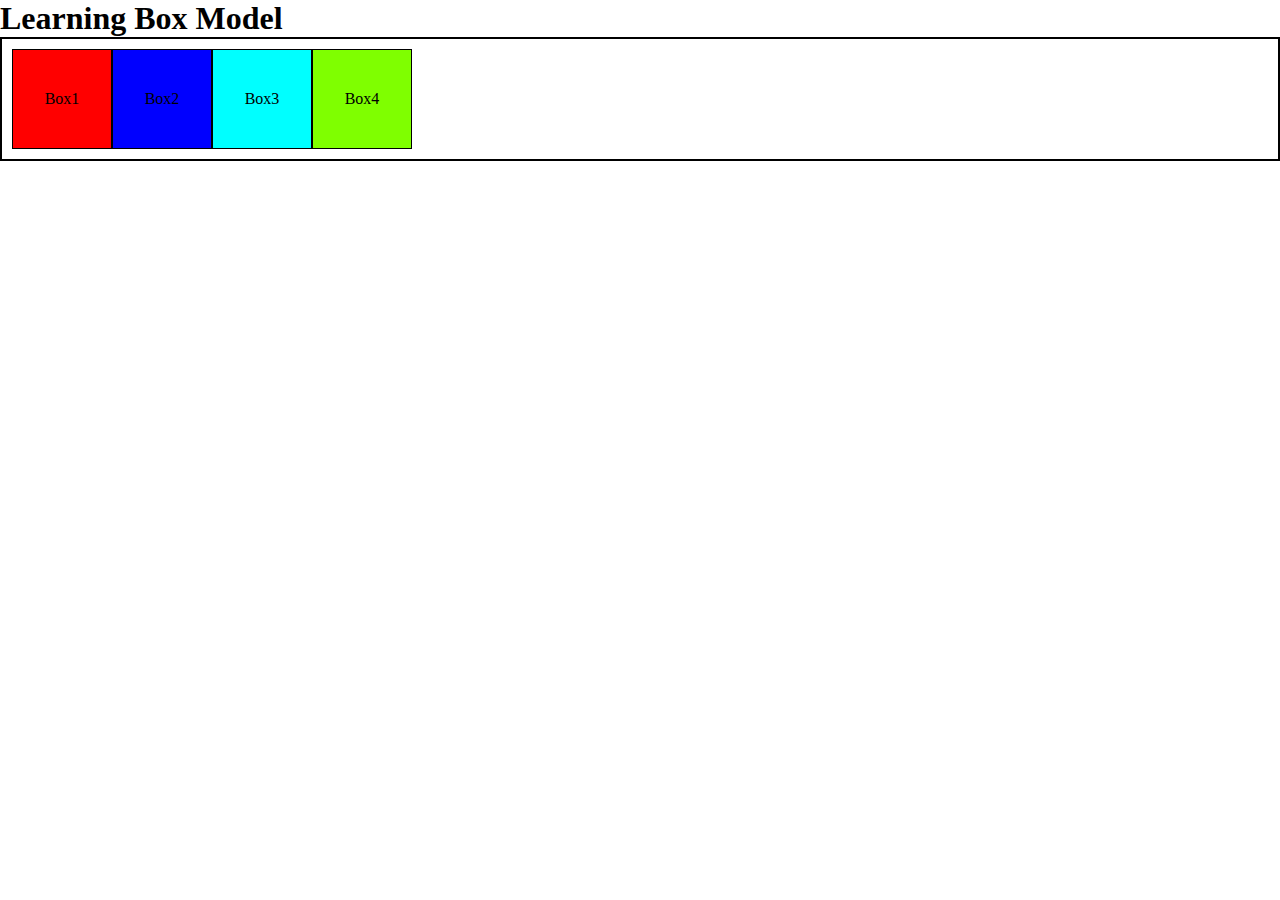
<file: CSS/Class-2/index.html>
<!DOCTYPE html>
<html lang="en">
  <head>
    <meta charset="UTF-8" />
    <meta name="viewport" content="width=device-width, initial-scale=1.0" />
    <link rel="stylesheet" href="./style.css" />
    <title>class-2</title>
  </head>
  <body>
    <h1 class="heading">Learning Box Model</h1>
    <div class="main_section">
      <div class="sub_main">
        <div class="box" id="box1">Box1</div>
        <div class="box" id="box2">Box2</div>
        <div class="box" id="box3">Box3</div>
        <div class="box" id="box4">Box4</div>
      </div>
    </div>
  </body>
</html>
</file>
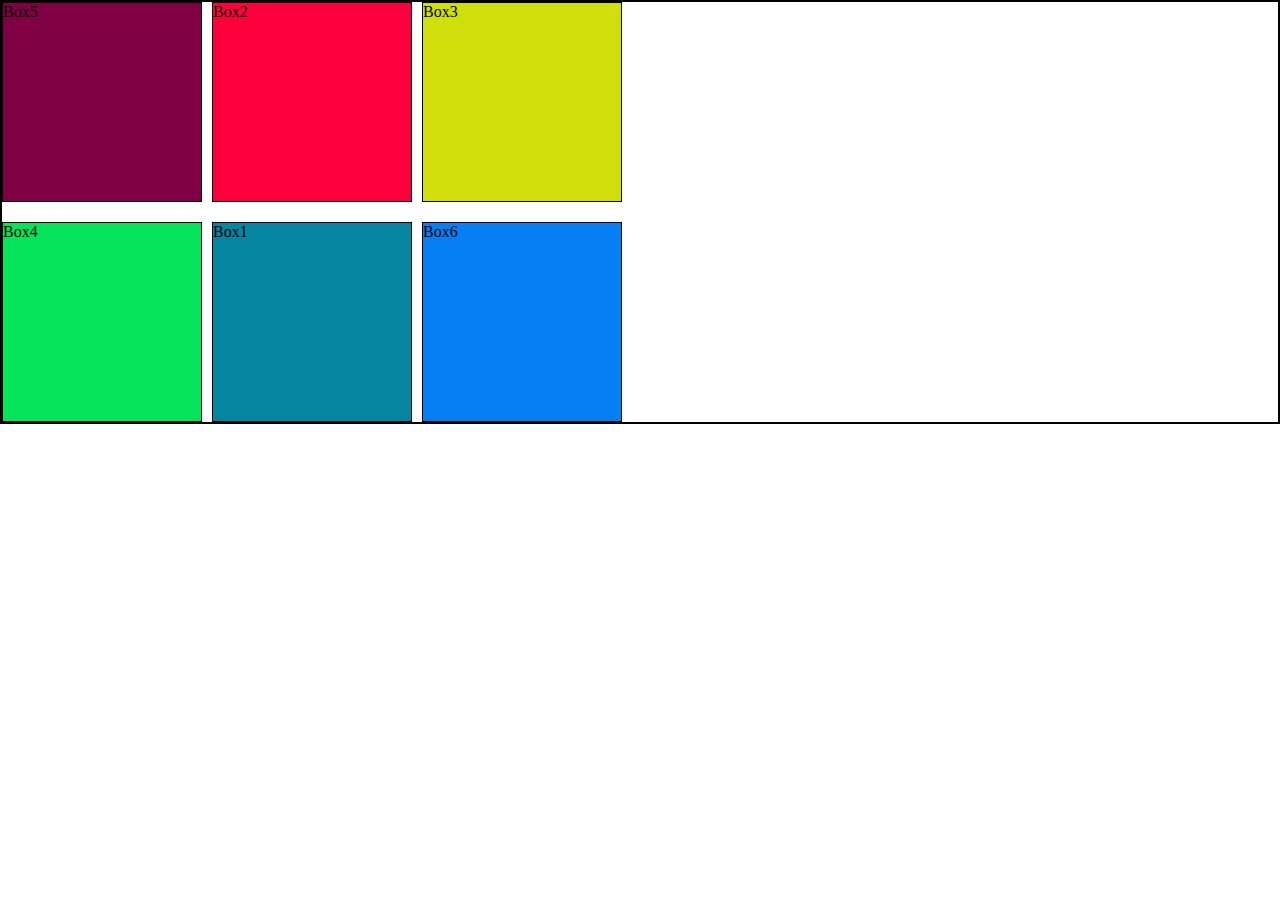
<file: CSS/Class-4/index.html>
<!DOCTYPE html>
<html lang="en">
  <head>
    <meta charset="UTF-8" />
    <meta name="viewport" content="width=device-width, initial-scale=1.0" />
    <link rel="stylesheet" href="style.css" />
    <title>CSS GRID</title>
  </head>
  <body>
    <div class="main_section">
      <div id="box1" class="box">Box1</div>
      <div id="box2" class="box">Box2</div>
      <div id="box3" class="box">Box3</div>
      <div id="box4" class="box">Box4</div>
      <div id="box5" class="box">Box5</div>
      <div id="box6" class="box">Box6</div>
    </div>
  </body>
</html>
</file>
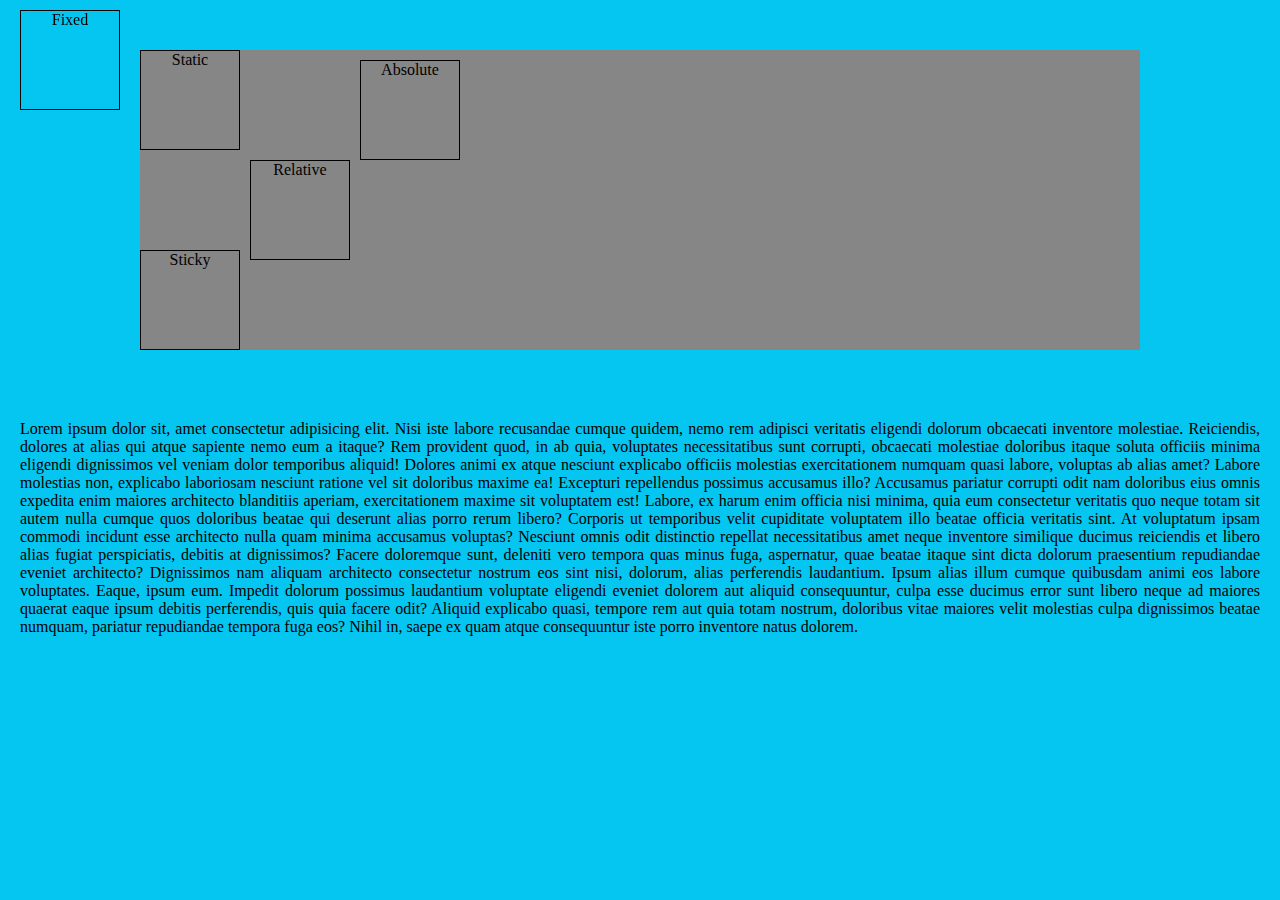
<file: CSS/Class-5/index.html>
<!DOCTYPE html>
<html lang="en">
  <head>
    <meta charset="UTF-8" />
    <meta name="viewport" content="width=device-width, initial-scale=1.0" />
    <link rel="stylesheet" href="style.css" />
    <title>Css Position</title>
  </head>
  <body>
    <div class="main_section">
      <div id="box1" class="box">Static</div>
      <div id="box2" class="box">Relative</div>
      <div id="box3" class="box">Absolute</div>
      <div id="box4" class="box">Fixed</div>
      <div id="box5" class="box">Sticky</div>
    </div>
    <div class="paragraph">
      <p>
        Lorem ipsum dolor sit, amet consectetur adipisicing elit. Nisi iste
        labore recusandae cumque quidem, nemo rem adipisci veritatis eligendi
        dolorum obcaecati inventore molestiae. Reiciendis, dolores at alias qui
        atque sapiente nemo eum a itaque? Rem provident quod, in ab quia,
        voluptates necessitatibus sunt corrupti, obcaecati molestiae doloribus
        itaque soluta officiis minima eligendi dignissimos vel veniam dolor
        temporibus aliquid! Dolores animi ex atque nesciunt explicabo officiis
        molestias exercitationem numquam quasi labore, voluptas ab alias amet?
        Labore molestias non, explicabo laboriosam nesciunt ratione vel sit
        doloribus maxime ea! Excepturi repellendus possimus accusamus illo?
        Accusamus pariatur corrupti odit nam doloribus eius omnis expedita enim
        maiores architecto blanditiis aperiam, exercitationem maxime sit
        voluptatem est! Labore, ex harum enim officia nisi minima, quia eum
        consectetur veritatis quo neque totam sit autem nulla cumque quos
        doloribus beatae qui deserunt alias porro rerum libero? Corporis ut
        temporibus velit cupiditate voluptatem illo beatae officia veritatis
        sint. At voluptatum ipsam commodi incidunt esse architecto nulla quam
        minima accusamus voluptas? Nesciunt omnis odit distinctio repellat
        necessitatibus amet neque inventore similique ducimus reiciendis et
        libero alias fugiat perspiciatis, debitis at dignissimos? Facere
        doloremque sunt, deleniti vero tempora quas minus fuga, aspernatur, quae
        beatae itaque sint dicta dolorum praesentium repudiandae eveniet
        architecto? Dignissimos nam aliquam architecto consectetur nostrum eos
        sint nisi, dolorum, alias perferendis laudantium. Ipsum alias illum
        cumque quibusdam animi eos labore voluptates. Eaque, ipsum eum. Impedit
        dolorum possimus laudantium voluptate eligendi eveniet dolorem aut
        aliquid consequuntur, culpa esse ducimus error sunt libero neque ad
        maiores quaerat eaque ipsum debitis perferendis, quis quia facere odit?
        Aliquid explicabo quasi, tempore rem aut quia totam nostrum, doloribus
        vitae maiores velit molestias culpa dignissimos beatae numquam, pariatur
        repudiandae tempora fuga eos? Nihil in, saepe ex quam atque consequuntur
        iste porro inventore natus dolorem.
      </p>
    </div>
  </body>
</html>
</file>
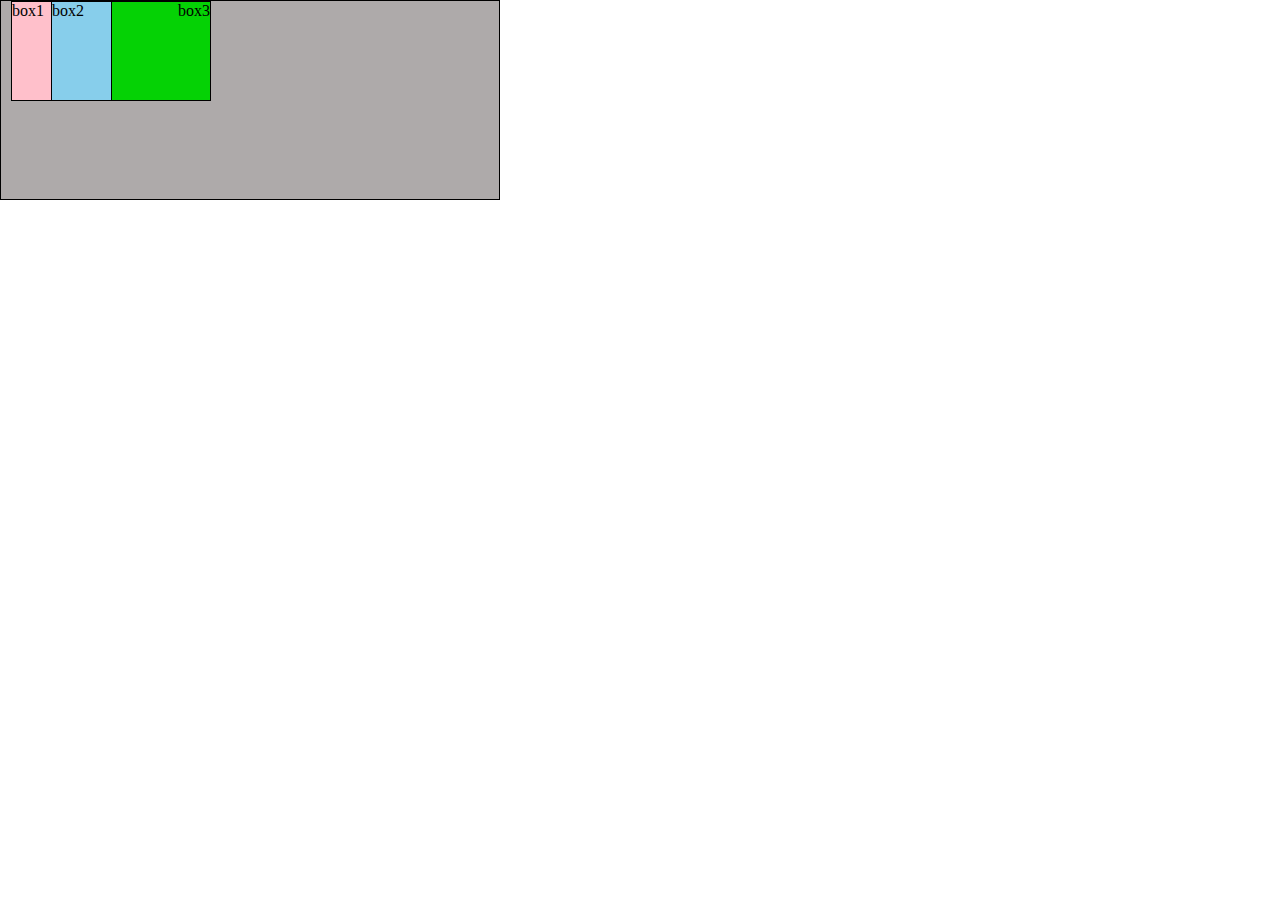
<file: CSS/Class-6/index.html>
<!DOCTYPE html>
<html lang="en">
  <head>
    <meta charset="UTF-8" />
    <meta name="viewport" content="width=device-width, initial-scale=1.0" />
    <link rel="stylesheet" href="style.css" />
    <title>CSS Z-Index</title>
  </head>
  <body>
    <div class="main_section">
      <div id="box1" class="box">box1</div>
      <div id="box2" class="box">box2</div>
      <div id="box3" class="box">box3</div>
    </div>
  </body>
</html>
</file>
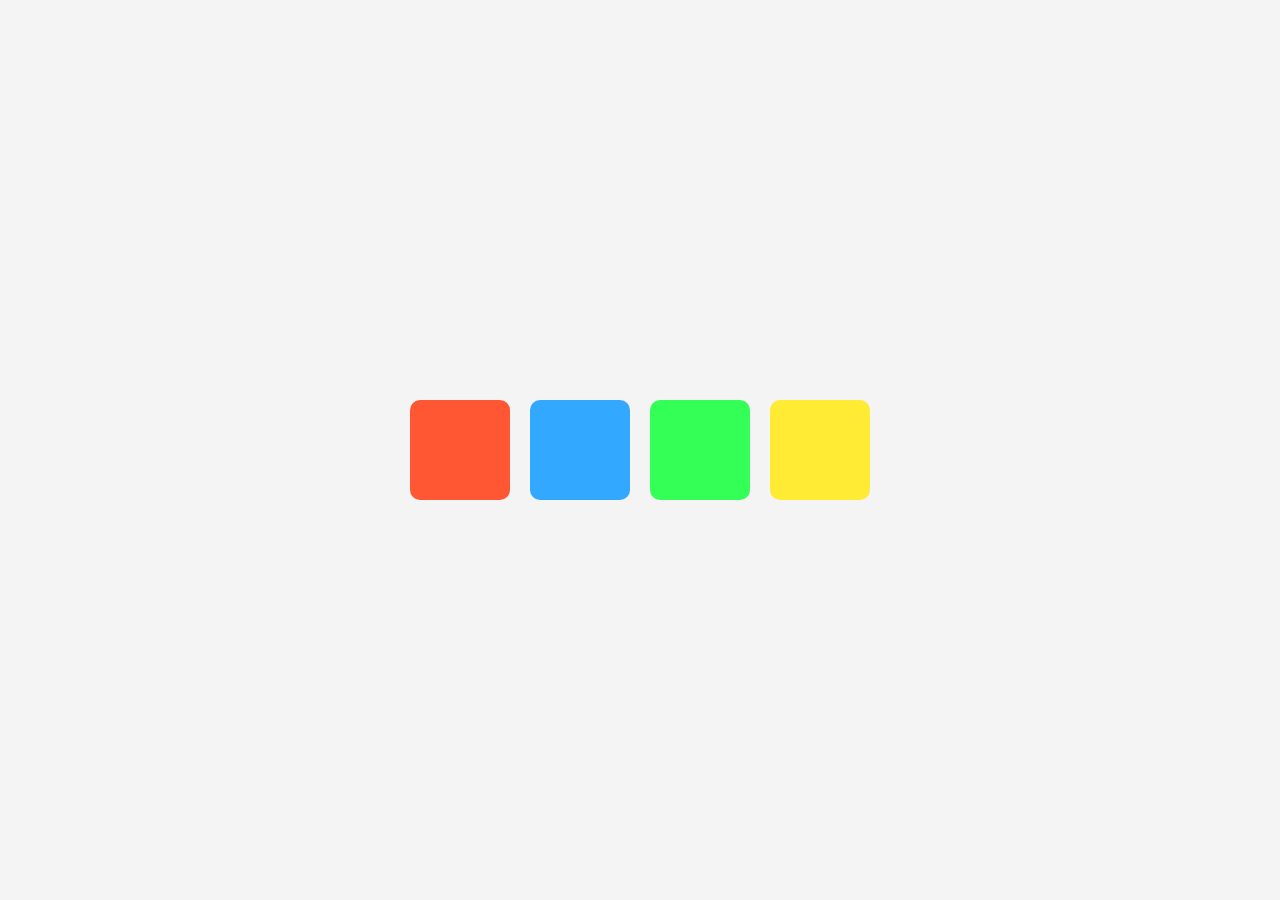
<file: CSS/Class-7/index.html>
<!DOCTYPE html>
<html lang="en">
  <head>
    <meta charset="UTF-8" />
    <meta name="viewport" content="width=device-width, initial-scale=1.0" />
    <title>Colorful Box Animation</title>
    <link rel="stylesheet" href="style.css" />
  </head>
  <body>
    <div class="box-container">
      <div class="box red"></div>
      <div class="box blue"></div>
      <div class="box green"></div>
      <div class="box yellow"></div>
    </div>
  </body>
</html>
</file>
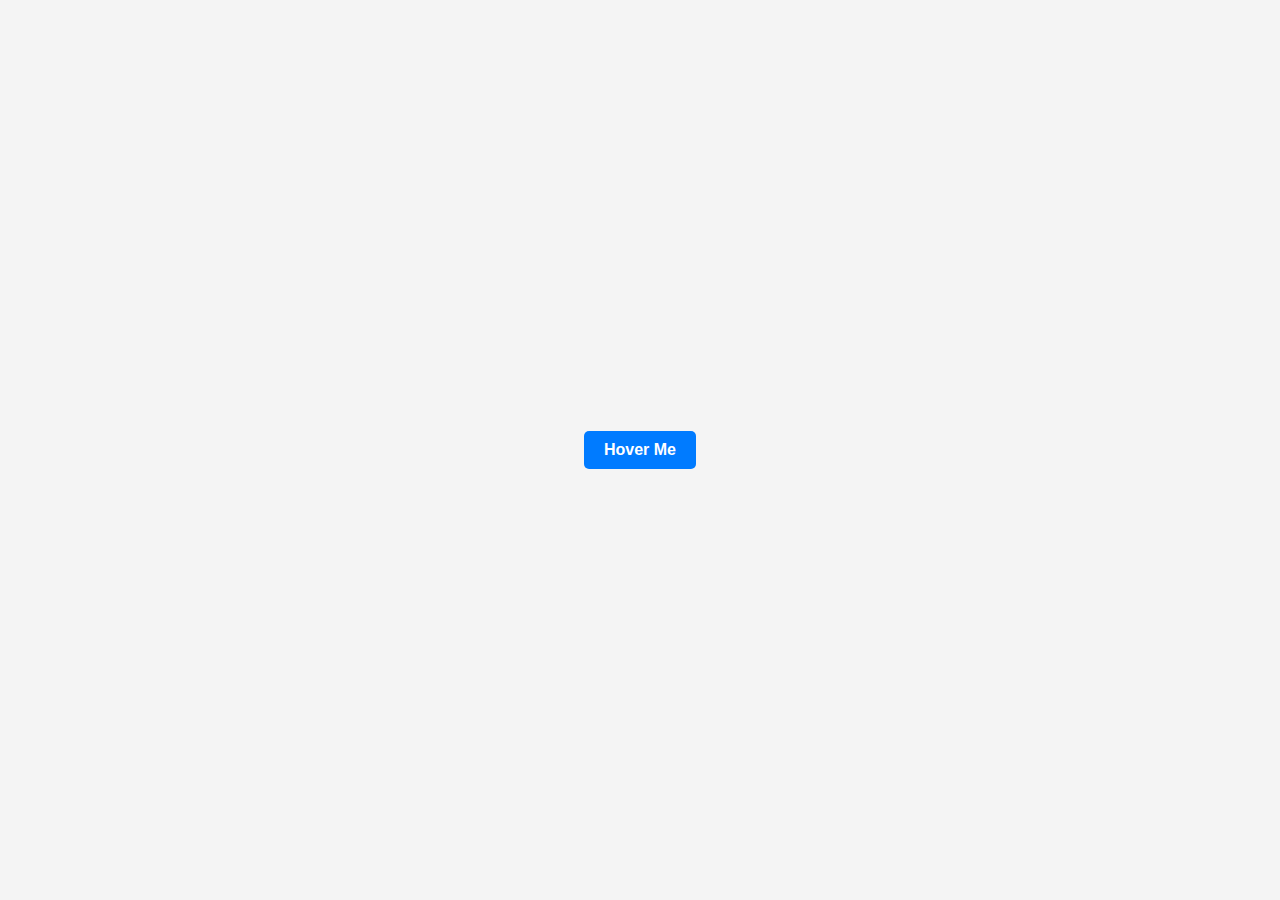
<file: CSS/Class-8/index.html>
<!DOCTYPE html>
<html lang="en">
  <head>
    <meta charset="UTF-8" />
    <meta name="viewport" content="width=device-width, initial-scale=1.0" />
    <title>Button Hover Animation</title>
    <link rel="stylesheet" href="style.css" />
  </head>
  <body>
    <button class="btn">Hover Me</button>
  </body>
</html>
</file>
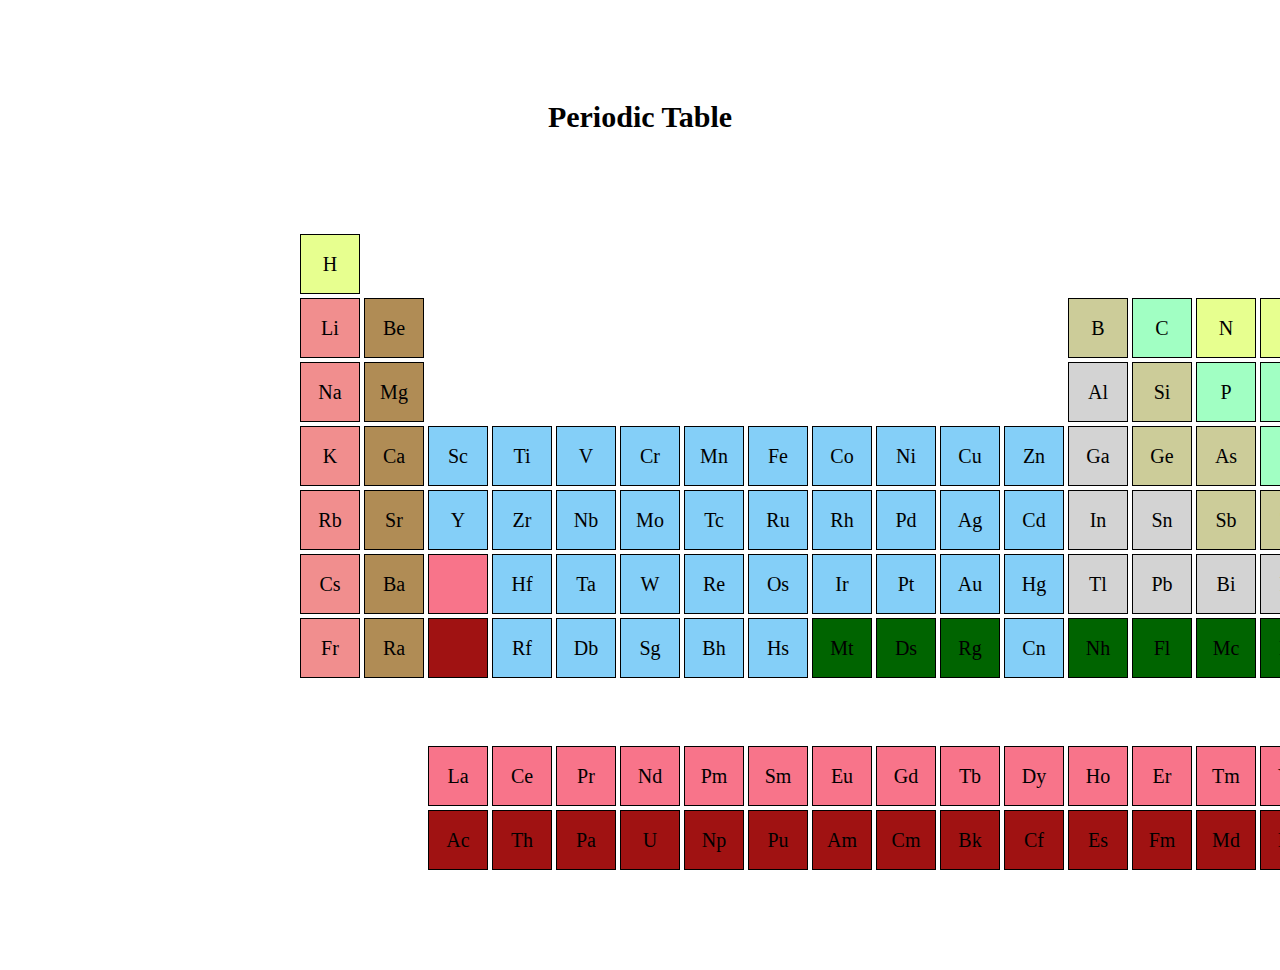
<file: CSS/Periodic-Table/index.html>
<!DOCTYPE html>
<html lang="en">
  <head>
    <meta charset="UTF-8" />
    <meta name="viewport" content="width=device-width, initial-scale=1.0" />
    <link rel="stylesheet" href="style.css" />
    <title>CSS-Grid</title>
  </head>
  <body>
    <h1>Periodic Table</h1>
    <div class="main_section">
      <div id="box1" class="box Diatomic-nonmetal">H</div>
      <div id="box2" class="box Noble-gas">He</div>
      <div id="box3" class="box alkali-metals">Li</div>
      <div id="box4" class="box earth-metals">Be</div>
      <div id="box5" class="box metalloid">B</div>
      <div id="box6" class="box polyatomic-nonmetal">C</div>
      <div id="box7" class="box Diatomic-nonmetal">N</div>
      <div id="box8" class="box Diatomic-nonmetal">O</div>
      <div id="box9" class="box Diatomic-nonmetal">F</div>
      <div id="box10" class="box Noble-gas">Ne</div>
      <div id="box11" class="box alkali-metals">Na</div>
      <div id="box12" class="box earth-metals">Mg</div>
      <div id="box13" class="box post-trans">Al</div>
      <div id="box14" class="box metalloid">Si</div>
      <div id="box15" class="box polyatomic-nonmetal">P</div>
      <div id="box16" class="box polyatomic-nonmetal">S</div>
      <div id="box17" class="box Diatomic-nonmetal">Cl</div>
      <div id="box18" class="box Noble-gas">Ar</div>
      <div id="box19" class="box alkali-metals">K</div>
      <div id="box20" class="box earth-metals">Ca</div>
      <div id="box21" class="box trans-metals">Sc</div>
      <div id="box22" class="box trans-metals">Ti</div>
      <div id="box23" class="box trans-metals">V</div>
      <div id="box24" class="box trans-metals">Cr</div>
      <div id="box25" class="box trans-metals">Mn</div>
      <div id="box26" class="box trans-metals">Fe</div>
      <div id="box27" class="box trans-metals">Co</div>
      <div id="box28" class="box trans-metals">Ni</div>
      <div id="box29" class="box trans-metals">Cu</div>
      <div id="box30" class="box trans-metals">Zn</div>
      <div id="box31" class="box post-trans">Ga</div>
      <div id="box32" class="box metalloid">Ge</div>
      <div id="box33" class="box metalloid">As</div>
      <div id="box34" class="box polyatomic-nonmetal">Se</div>
      <div id="box35" class="box Diatomic-nonmetal">Br</div>
      <div id="box36" class="box Noble-gas">Kr</div>
      <div id="box37" class="box alkali-metals">Rb</div>
      <div id="box38" class="box earth-metals">Sr</div>
      <div id="box39" class="box trans-metals">Y</div>
      <div id="box40" class="box trans-metals">Zr</div>
      <div id="box41" class="box trans-metals">Nb</div>
      <div id="box42" class="box trans-metals">Mo</div>
      <div id="box43" class="box trans-metals">Tc</div>
      <div id="box44" class="box trans-metals">Ru</div>
      <div id="box45" class="box trans-metals">Rh</div>
      <div id="box46" class="box trans-metals">Pd</div>
      <div id="box47" class="box trans-metals">Ag</div>
      <div id="box48" class="box trans-metals">Cd</div>
      <div id="box49" class="box post-trans">In</div>
      <div id="box50" class="box post-trans">Sn</div>
      <div id="box51" class="box metalloid">Sb</div>
      <div id="box52" class="box metalloid">Te</div>
      <div id="box53" class="box Diatomic-nonmetal">I</div>
      <div id="box54" class="box Noble-gas">Xe</div>
      <div id="box55" class="box alkali-metals">Cs</div>
      <div id="box56" class="box earth-metals">Ba</div>
      <div id="box57" class="box lanthanide"></div>
      <div id="box58" class="box trans-metals">Hf</div>
      <div id="box59" class="box trans-metals">Ta</div>
      <div id="box60" class="box trans-metals">W</div>
      <div id="box61" class="box trans-metals">Re</div>
      <div id="box62" class="box trans-metals">Os</div>
      <div id="box63" class="box trans-metals">Ir</div>
      <div id="box64" class="box trans-metals">Pt</div>
      <div id="box65" class="box trans-metals">Au</div>
      <div id="box66" class="box trans-metals">Hg</div>
      <div id="box67" class="box post-trans">Tl</div>
      <div id="box68" class="box post-trans">Pb</div>
      <div id="box69" class="box post-trans">Bi</div>
      <div id="box70" class="box post-trans">Po</div>
      <div id="box71" class="box metalloid">At</div>
      <div id="box72" class="box Noble-gas">Rn</div>
      <div id="box73" class="box alkali-metals">Fr</div>
      <div id="box74" class="box earth-metals">Ra</div>
      <div id="box75" class="box actinide"></div>
      <div id="box76" class="box trans-metals">Rf</div>
      <div id="box77" class="box trans-metals">Db</div>
      <div id="box78" class="box trans-metals">Sg</div>
      <div id="box79" class="box trans-metals">Bh</div>
      <div id="box80" class="box trans-metals">Hs</div>
      <div id="box81" class="box chemicals">Mt</div>
      <div id="box82" class="box chemicals">Ds</div>
      <div id="box83" class="box chemicals">Rg</div>
      <div id="box84" class="box trans-metals">Cn</div>
      <div id="box85" class="box chemicals">Nh</div>
      <div id="box86" class="box chemicals">Fl</div>
      <div id="box87" class="box chemicals">Mc</div>
      <div id="box88" class="box chemicals">Lv</div>
      <div id="box89" class="box chemicals">Ts</div>
      <div id="box90" class="box chemicals">Og</div>
      <div id="box91" class="box lanthanide">La</div>
      <div id="box92" class="box lanthanide">Ce</div>
      <div id="box93" class="box lanthanide">Pr</div>
      <div id="box94" class="box lanthanide">Nd</div>
      <div id="box95" class="box lanthanide">Pm</div>
      <div id="box96" class="box lanthanide">Sm</div>
      <div id="box97" class="box lanthanide">Eu</div>
      <div id="box98" class="box lanthanide">Gd</div>
      <div id="box99" class="box lanthanide">Tb</div>
      <div id="box100" class="box lanthanide">Dy</div>
      <div id="box101" class="box lanthanide">Ho</div>
      <div id="box102" class="box lanthanide">Er</div>
      <div id="box103" class="box lanthanide">Tm</div>
      <div id="box104" class="box lanthanide">Yb</div>
      <div id="box105" class="box lanthanide">Lu</div>
      <div id="box106" class="box actinide">Ac</div>
      <div id="box107" class="box actinide">Th</div>
      <div id="box108" class="box actinide">Pa</div>
      <div id="box109" class="box actinide">U</div>
      <div id="box110" class="box actinide">Np</div>
      <div id="box111" class="box actinide">Pu</div>
      <div id="box112" class="box actinide">Am</div>
      <div id="box113" class="box actinide">Cm</div>
      <div id="box114" class="box actinide">Bk</div>
      <div id="box115" class="box actinide">Cf</div>
      <div id="box116" class="box actinide">Es</div>
      <div id="box117" class="box actinide">Fm</div>
      <div id="box118" class="box actinide">Md</div>
      <div id="box119" class="box actinide">No</div>
      <div id="box120" class="box actinide">Lr</div>
    </div>
  </body>
</html>
</file>
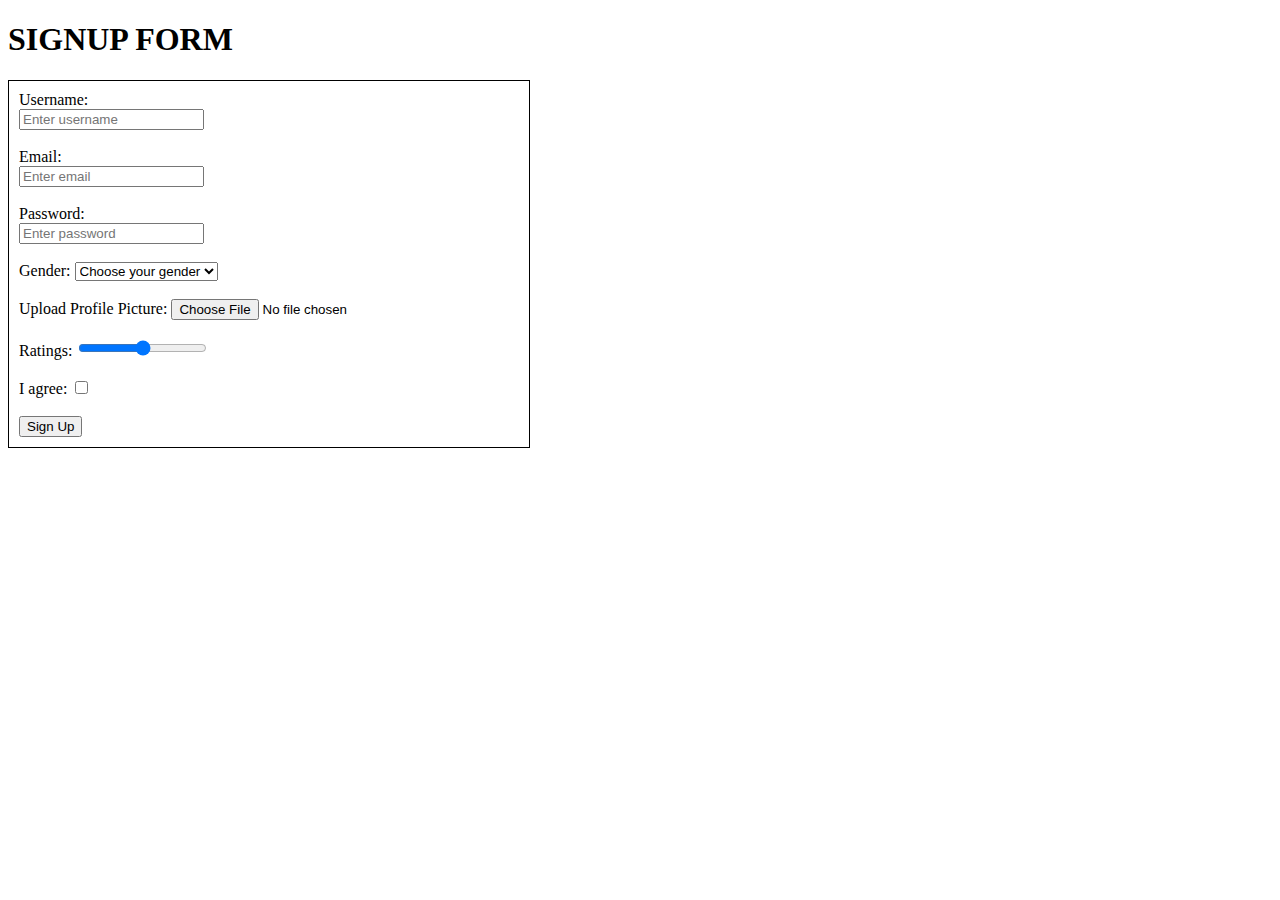
<file: HTML/Class-2/index.html>
<!DOCTYPE html>
<html lang="en">
  <head>
    <meta charset="UTF-8" />
    <meta name="viewport" content="width=device-width, initial-scale=1.0" />
    <title>class-2</title>
  </head>
  <body>
    <h1>SIGNUP FORM</h1>
    <div style="border: 1px solid; width: 500px; padding: 10px">
      <form>
        <div>
          <label for="username">Username:</label>
          <br />
          <input
            type="text"
            name="username"
            id="username"
            placeholder="Enter username"
          />
        </div>
        <br />
        <div>
          <label for="email">Email:</label>
          <br />
          <input
            type="email"
            name="email"
            id="email"
            placeholder="Enter email"
          />
        </div>
        <br />
        <div>
          <label for="password">Password:</label>
          <br />
          <input
            type="password"
            name="password"
            id="password"
            placeholder="Enter password"
          />
        </div>
        <br />
        <div>
          <label for="gender">Gender:</label>
          <select name="gender" id="gender">
            Select Gender
            <option value="male">Choose your gender</option>
            <option value="male">Male</option>
            <option value="female">Female</option>
            <option value="female">Other</option>
          </select>
        </div>
        <br />
        <div>
          <label for="upload">Upload Profile Picture:</label>
          <input
            type="file"
            name="upload"
            id="upload"
            placeholder="Upload your picture"
          />
        </div>
        <br />
        <div>
          <label for="rating">Ratings:</label>
          <input type="range" name="rating" id="rating" placeholder="Ratings" />
        </div>
        <br />
        <div>
          <label for="agree">I agree:</label>
          <input
            type="checkbox"
            name="agree"
            id="agree"
            placeholder="Terms and conditions"
          />
        </div>
        <br />
        <button type="submit">Sign Up</button>
      </form>
    </div>
  </body>
</html>
</file>
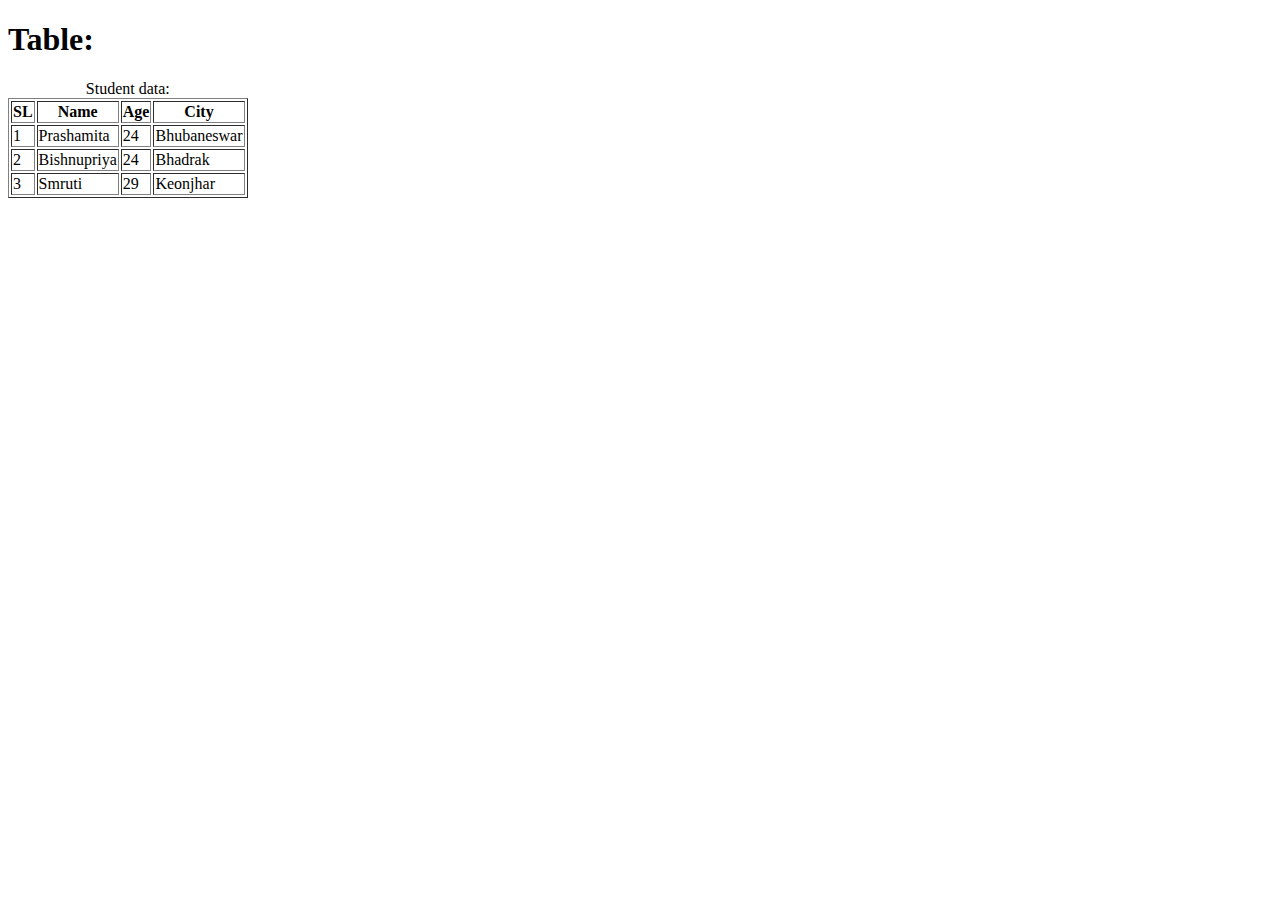
<file: HTML/Class-3/index.html>
<!DOCTYPE html>
<html lang="en">
  <head>
    <meta charset="UTF-8" />
    <meta name="viewport" content="width=device-width, initial-scale=1.0" />
    <title>class-3</title>
  </head>
  <body>
    <h1>Table:</h1>
    <table border="1px">
      <caption>
        Student data:
      </caption>
      <tr>
        <th>SL</th>
        <th>Name</th>
        <th>Age</th>
        <th>City</th>
      </tr>
      <tr>
        <td>1</td>
        <td>Prashamita</td>
        <td>24</td>
        <td>Bhubaneswar</td>
      </tr>
      <tr>
        <td>2</td>
        <td>Bishnupriya</td>
        <td>24</td>
        <td>Bhadrak</td>
      </tr>
      <tr>
        <td>3</td>
        <td>Smruti</td>
        <td>29</td>
        <td>Keonjhar</td>
      </tr>
    </table>
  </body>
</html>
</file>
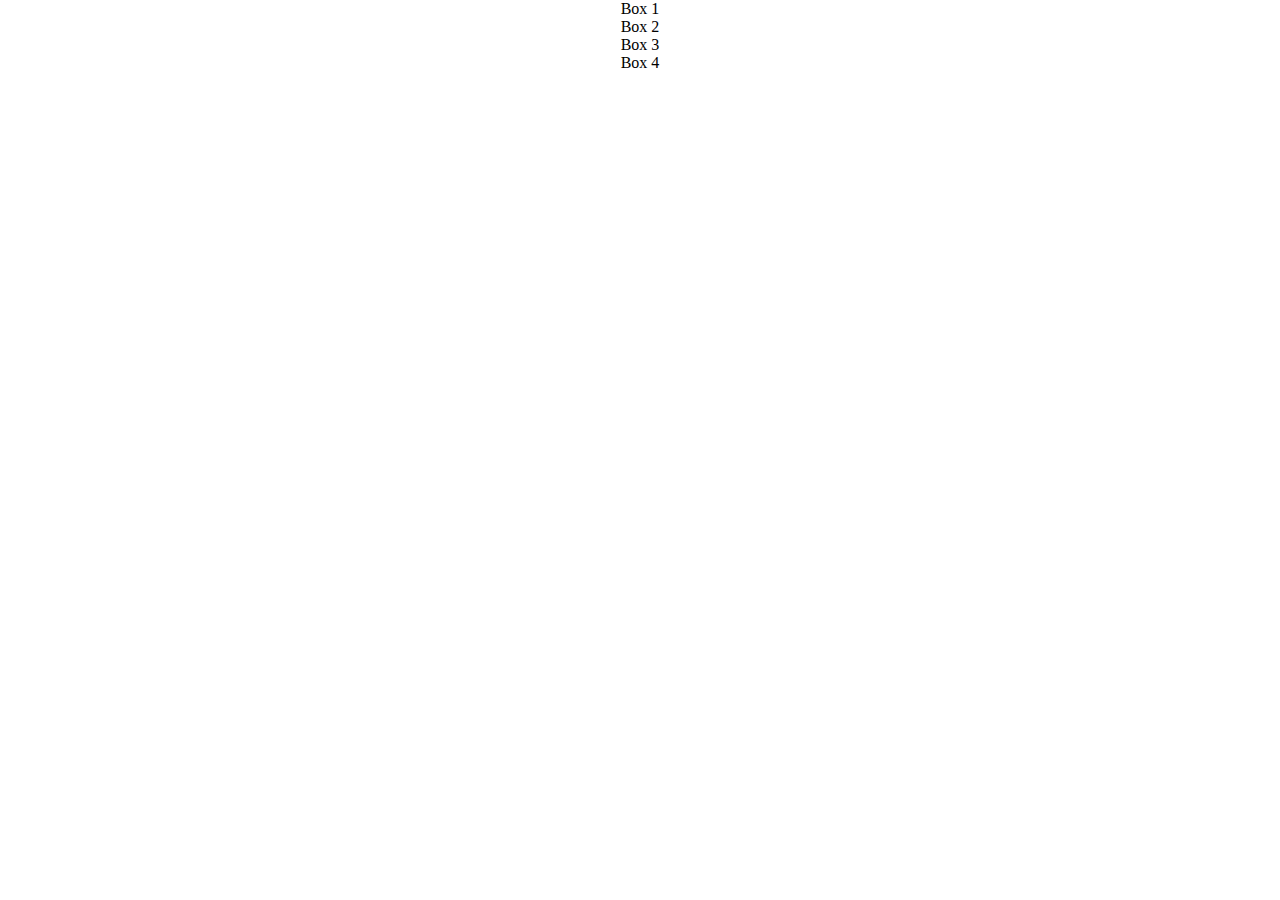
<file: CSS/Class-3/inde.html>
<!DOCTYPE html>
<html lang="en">
  <head>
    <meta charset="UTF-8" />
    <meta name="viewport" content="width=device-width, initial-scale=1.0" />
    <link rel="stylesheet" href="style.css" />
    <title>CSS Flexbox</title>
  </head>
  <body>
    <div class="main-section">
      <div id="box-1" class="box">Box 1</div>
      <div id="box-2" class="box">Box 2</div>
      <div id="box-3" class="box">Box 3</div>
      <div id="box-4" class="box">Box 4</div>
    </div>
  </body>
</html>
</file>
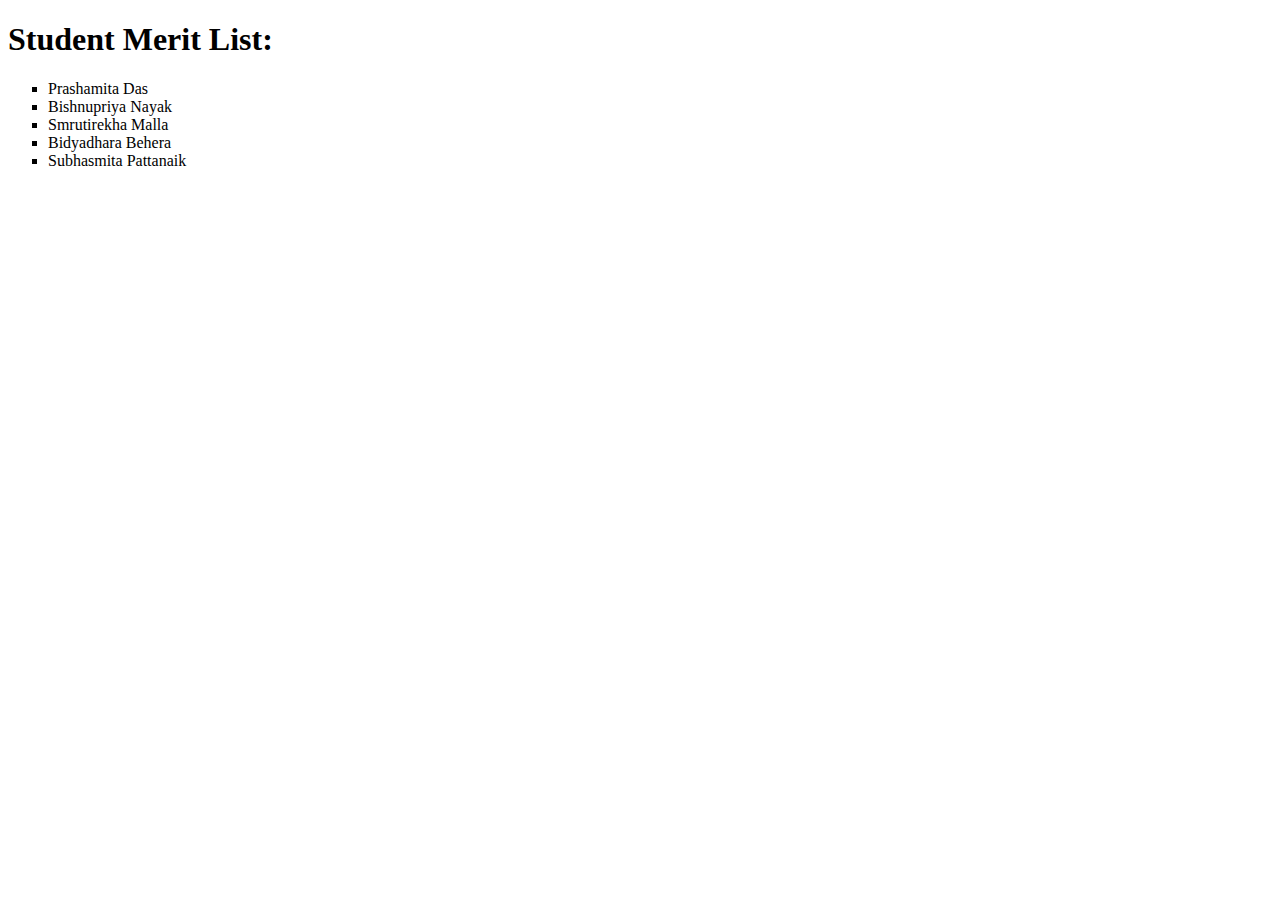
<file: HTML/Class-4/inedx.html>
<!DOCTYPE html>
<html lang="en">
  <head>
    <meta charset="UTF-8" />
    <meta name="viewport" content="width=device-width, initial-scale=1.0" />
    <title>class-4</title>
  </head>
  <body>
    <h1>Student Merit List:</h1>
    <ul type="square">
      <li>Prashamita Das</li>
      <li>Bishnupriya Nayak</li>
      <li>Smrutirekha Malla</li>
      <li>Bidyadhara Behera</li>
      <li>Subhasmita Pattanaik</li>
    </ul>
  </body>
</html>
</file>
<file: CSS/Class-2/style.css>
* {
    margin: 0;
    padding: 0;
    box-sizing: border-box;
  }
  
  .main_section {
    border: 2px solid;
    padding: 10px;
  }
  
  .sub_main {
    display: flex;
    flex-wrap: wrap;
    /* flex-direction: column; */
    /* flex-direction: row; */
    /* justify-content: center; */
    /* justify-content: space-around; */
    /* justify-content: space-between; */
    justify-content: flex-start;
  }
  
  .box {
    display: flex;
    justify-content: center;
    align-items: center;
    /* background-color: aliceblue;  it won't work coz class value has less than id value  (s>i>c>t>u)*/
  }
  
  #box1 {
    border: 1px solid;
    width: 100px;
    height: 100px;
    background-color: red;
    text-align: center;
    /* margin-right: 30px; */
    /* flex-grow: 1; */
    /* order: 4; */
  }
  
  #box2 {
    border: 1px solid;
    width: 100px;
    height: 100px;
    background-color: blue;
    text-align: center;
    /* order: 1; */
  }
  
  #box3 {
    border: 1px solid;
    width: 100px;
    height: 100px;
    background-color: aqua;
    text-align: center;
    /* order: 2; */
  }
  
  #box4 {
    border: 1px solid;
    width: 100px;
    height: 100px;
    background-color: chartreuse;
    text-align: center;
    /* order: 3; */
  }
</file>
<file: CSS/Class-4/style.css>
* {
    margin: 0;
    padding: 0;
    box-sizing: border-box;
  }
  .main_section {
    border: 2px solid;
    /* display: flex; */
    display: grid;
    /* grid-template-columns: 200px 200px;
    grid-template-rows: 200px 200px 200px; */
    grid-template-columns: repeat(3, 200px);
    grid-template-rows: repeat(2, 200px);
    /* row-gap: 20px;
    column-gap: 10px; */
    gap: 20px 10px; /*shorthand*/
    grid-template-areas:
      "purple red orange"
      "green aqua blue";
  }
  .box {
    border: 1px solid;
  }
  #box1 {
    background-color: rgb(5, 133, 159);
    grid-area: aqua;
  }
  #box2 {
    background-color: rgb(255, 0, 60);
    grid-area: red;
  }
  #box3 {
    background-color: rgb(208, 222, 12);
    /* grid-area: 1/2/2/3; */
    grid-area: orange;
  }
  #box4 {
    background-color: rgb(6, 228, 91);
    grid-area: green;
  }
  #box5 {
    background-color: rgb(128, 0, 68);
    /* grid-area: 2/2/3/3; */
    grid-area: purple;
  }
  #box6 {
    background-color: rgb(5, 127, 241);
    grid-area: blue;
  }
</file>
<file: CSS/Class-5/style.css>
* {
    margin: 0;
    padding: 0;
    box-sizing: border-box;
  }
  
  body {
    background-color: #05c6f1;
  }
  .main_section {
    background-color: #868686;
    max-width: 1000px;
    margin: 50px auto;
    position: relative;
  }
  .box {
    border: 1px solid;
    width: 100px;
    height: 100px;
    text-align: center;
  }
  #box1 {
    position: static;
  }
  #box2 {
    position: relative;
    top: 10px;
    left: 110px;
  }
  #box3 {
    position: absolute;
    top: 10px;
    left: 220px;
  }
  #box4 {
    position: fixed;
    top: 10px;
    left: 20px;
  }
  #box5 {
    position: sticky;
    top: 0;
  }
  .paragraph {
    padding: 20px;
    text-align: justify;
  }
</file>
<file: CSS/Class-6/style.css>
* {
    margin: 0;
    padding: 0;
    box-sizing: border-box;
  }
  
  .main_section {
    width: 500px;
    height: 200px;
    border: 1px solid;
    background-color: #aeaaaa;
    position: relative;
  }
  .box {
    border: 1px solid;
    width: 100px;
    height: 100px;
  }
  #box1 {
    background-color: pink;
    position: absolute;
    top: 0;
    left: 10px;
    z-index: 1;
  }
  #box2 {
    background-color: skyblue;
    position: absolute;
    z-index: 2;
    top: 0;
    left: 50px;
  }
  #box3 {
    background-color: rgb(5, 210, 5);
    position: absolute;
    text-align: end;
    z-index: 3;
    top: 0;
    left: 110px;
  }
</file>
<file: CSS/Class-7/style.css>
body {
    margin: 0;
    padding: 0;
    display: flex;
    justify-content: center;
    align-items: center;
    height: 100vh;
    background-color: #f4f4f4;
  }
  
  .box-container {
    display: flex;
  }
  
  .box {
    width: 100px;
    height: 100px;
    margin: 10px;
    border-radius: 10px;
    animation-duration: 1s;
    animation-fill-mode: forwards;
  }
  
  .red {
    background-color: #ff5733;
    animation-name: fadeIn;
  }
  
  .blue {
    background-color: #33a8ff;
    animation-name: slideIn;
  }
  
  .green {
    background-color: #33ff57;
    animation-name: fadeIn;
  }
  
  .yellow {
    background-color: #ffeb33;
    animation-name: slideIn;
  }
  
  @keyframes fadeIn {
    from {
      opacity: 0;
      transform: translateY(-20px);
    }
    to {
      opacity: 1;
      transform: translateY(0);
    }
  }
  
  @keyframes slideIn {
    from {
      transform: translateY(-20px);
    }
    to {
      transform: translateY(0);
    }
  }
</file>
<file: CSS/Class-8/style.css>
body {
    margin: 0;
    padding: 0;
    display: flex;
    justify-content: center;
    align-items: center;
    height: 100vh;
    background-color: #f4f4f4;
  }
  
  .btn {
    padding: 10px 20px;
    font-size: 16px;
    font-weight: bold;
    color: #fff;
    background-color: #007bff;
    border: none;
    border-radius: 5px;
    cursor: pointer;
    transition: transform 0.3s ease;
  }
  
  .btn:hover {
    transform: scale(1.1);
  }
</file>
<file: CSS/Periodic-Table/style.css>
* {
    margin: 0;
    padding: 0;
    box-sizing: border-box;
    font-size: 20px;
  }
  
  .main_section {
    display: grid;
    grid-template-columns: repeat(18, 60px);
    grid-template-rows: repeat(10, 60px);
    gap: 4px;
    margin: 100px 300px;
    /* background-color: black; */
  }
  
  .box {
    border: 1px solid black;
    text-align: center;
    align-content: center;
    font-size: 1em;
  }
  
  h1 {
    text-align: center;
    color: black;
    margin-top: 100px;
    font-size: 30px;
  }
  
  #box2 {
    grid-column-start: 18;
  }
  
  #box5 {
    grid-column-start: 13;
  }
  
  #box13 {
    grid-column-start: 13;
  }
  
  #box91 {
    grid-area: 9/3/10/4;
  }
  
  #box92 {
    grid-area: 9/4/10/5;
  }
  
  #box93 {
    grid-area: 9/5/10/6;
  }
  
  #box94 {
    grid-area: 9/6/10/7;
  }
  
  #box95 {
    grid-area: 9/7/10/8;
  }
  
  #box96 {
    grid-area: 9/8/10/9;
  }
  
  #box97 {
    grid-area: 9/9/10/10;
  }
  
  #box98 {
    grid-area: 9/10/10/11;
  }
  
  #box99 {
    grid-area: 9/11/10/12;
  }
  
  #box100 {
    grid-area: 9/12/10/13;
  }
  
  #box101 {
    grid-area: 9/13/10/14;
  }
  
  #box102 {
    grid-area: 9/14/10/15;
  }
  
  #box103 {
    grid-area: 9/15/10/16;
  }
  
  #box104 {
    grid-area: 9/16/10/17;
  }
  
  #box105 {
    grid-area: 9/17/10/18;
  }
  
  #box106 {
    grid-area: 10/3/11/4;
  }
  
  #box107 {
    grid-area: 10/4/11/5;
  }
  
  #box108 {
    grid-area: 10/5/11/6;
  }
  
  #box109 {
    grid-area: 10/6/11/7;
  }
  
  #box110 {
    grid-area: 10/7/11/8;
  }
  
  #box111 {
    grid-area: 10/8/11/9;
  }
  
  #box112 {
    grid-area: 10/9/11/10;
  }
  
  #box113 {
    grid-area: 10/10/11/11;
  }
  
  #box114 {
    grid-area: 10/11/11/12;
  }
  
  #box115 {
    grid-area: 10/12/11/13;
  }
  
  #box116 {
    grid-area: 10/13/11/14;
  }
  
  #box117 {
    grid-area: 10/14/11/15;
  }
  
  #box118 {
    grid-area: 10/15/11/16;
  }
  
  #box119 {
    grid-area: 10/16/11/17;
  }
  
  #box120 {
    grid-area: 10/17/11/18;
  }
  
  .Diatomic-nonmetal {
    background-color: #e7ff8f;
    color: black;
  }
  
  .alkali-metals {
    background-color: rgb(241, 142, 142);
    color: black;
  }
  
  .earth-metals {
    background-color: #b08c55;
    color: black;
  }
  
  .trans-metals {
    background-color: #84cff8;
    color: black;
  }
  
  .lanthanide {
    background-color: rgb(248, 116, 138);
    color: black;
  }
  
  .actinide {
    background-color: rgb(160, 18, 18);
    color: black;
  }
  
  .chemicals {
    background-color: darkgreen;
    color: black;
  }
  
  .Noble-gas {
    background-color: #c0ffff;
    color: black;
  }
  
  .post-trans {
    background-color: lightgray;
    color: black;
  }
  
  .metalloid {
    background-color: #cc9;
    color: black;
  }
  
  .polyatomic-nonmetal {
    background-color: #a1ffc3;
    color: black;
  }
</file>
<file: CSS/Class-3/style.css>
* {
    margin: 0;
    padding: 0;
    box-sizing: border-box;
  }
  
  .main_section {
    border: 2px solid;
    padding: 10px;
  }
  
  .sub_main {
    display: flex;
    flex-wrap: wrap;
    /* flex-direction: column; */
    /* flex-direction: row; */
    /* justify-content: center; */
    /* justify-content: space-around; */
    /* justify-content: space-between; */
    justify-content: flex-start;
  }
  
  .box {
    display: flex;
    justify-content: center;
    align-items: center;
    /* background-color: aliceblue;  it won't work coz class value has less than id value  (s>i>c>t>u)*/
  }
  
  #box1 {
    border: 1px solid;
    width: 100px;
    height: 100px;
    background-color: rgb(15, 161, 229);
    text-align: center;
    /* margin-right: 30px; */
    /* flex-grow: 1; */
    /* order: 4; */
  }
  
  #box2 {
    border: 1px solid;
    width: 100px;
    height: 100px;
    background-color: rgb(247, 27, 118);
    text-align: center;
    /* order: 1; */
  }
  
  #box3 {
    border: 1px solid;
    width: 100px;
    height: 100px;
    background-color: rgb(23, 248, 109);
    text-align: center;
    /* order: 2; */
  }
  
  #box4 {
    border: 1px solid;
    width: 100px;
    height: 100px;
    background-color: rgb(215, 230, 10);
    text-align: center;
    /* order: 3; */
  }
</file>
